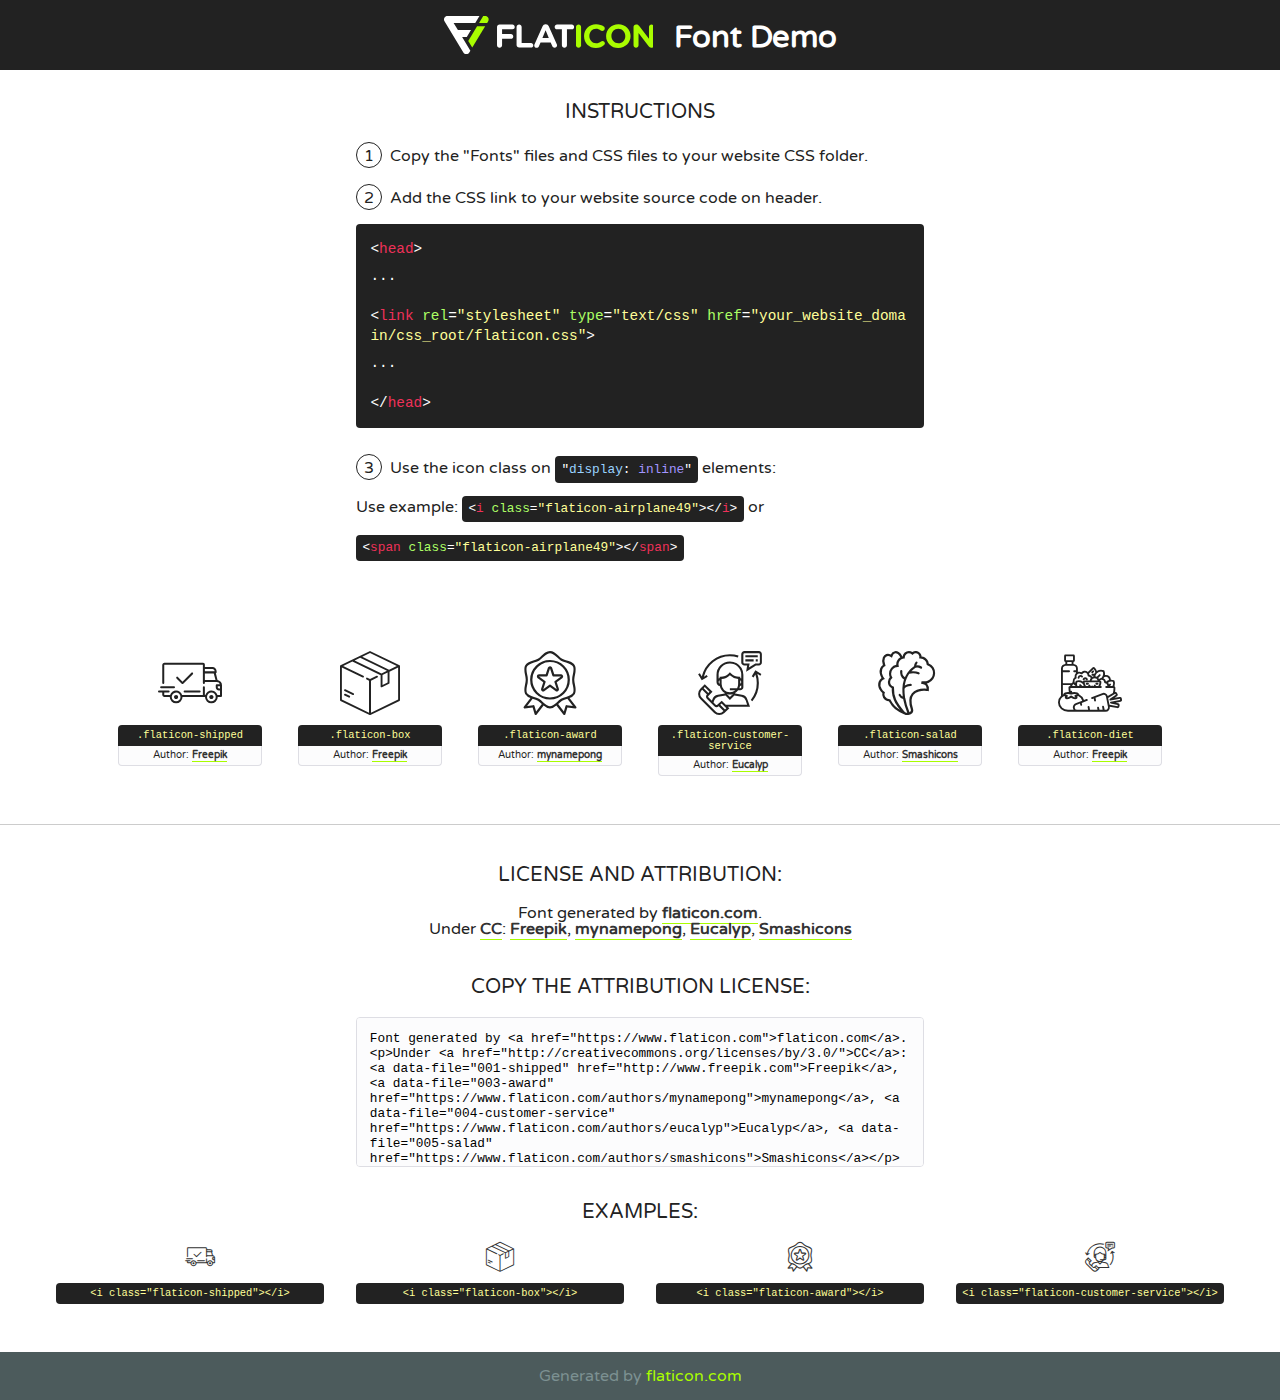
<file: fonts/flaticon/font/flaticon.html>
<!DOCTYPE html>
<!--
  Flaticon icon font: Flaticon
  Creation date: 17/07/2019 12:38
-->
<html>
<!DOCTYPE html>
<html>

<head>
    <title>Flaticon WebFont</title>
    <link href="http://fonts.googleapis.com/css?family=Varela+Round" rel="stylesheet" type="text/css" />
    <link rel="stylesheet" type="text/css" href="flaticon.css">
    <meta charset="UTF-8">
    <style>
    html, body, div, span, applet, object, iframe,
    h1, h2, h3, h4, h5, h6, p, blockquote, pre,
    a, abbr, acronym, address, big, cite, code,
    del, dfn, em, img, ins, kbd, q, s, samp,
    small, strike, strong, sub, sup, tt, var,
    b, u, i, center,
    dl, dt, dd, ol, ul, li,
    fieldset, form, label, legend,
    table, caption, tbody, tfoot, thead, tr, th, td,
    article, aside, canvas, details, embed, 
    figure, figcaption, footer, header, hgroup, 
    menu, nav, output, ruby, section, summary,
    time, mark, audio, video {
        margin: 0;
        padding: 0;
        border: 0;
        font-size: 100%;
        font: inherit;
        vertical-align: baseline;
    }
    /* HTML5 display-role reset for older browsers */
    article, aside, details, figcaption, figure, 
    footer, header, hgroup, menu, nav, section {
        display: block;
    }
    body {
        line-height: 1;
    }
    ol, ul {
        list-style: none;
    }
    blockquote, q {
        quotes: none;
    }
    blockquote:before, blockquote:after,
    q:before, q:after {
        content: '';
        content: none;
    }
    table {
        border-collapse: collapse;
        border-spacing: 0;
    }
    body {
        font-family: 'Varela Round', Helvetica, Arial, sans-serif;
        font-size: 16px;
        color: #222;
    }
    a {
        color: #333;
        border-bottom: 1px solid #a9fd00;
        font-weight: bold;
        text-decoration: none;
    }
    * {
        -moz-box-sizing: border-box;
        -webkit-box-sizing: border-box;
        box-sizing: border-box;
        margin: 0;
        padding: 0;
    }
    [class^="flaticon-"]:before, [class*=" flaticon-"]:before, [class^="flaticon-"]:after, [class*=" flaticon-"]:after {
        font-family: Flaticon;
        font-size: 30px;
        font-style: normal;
        margin-left: 20px;
        color: #333;
    }
    .wrapper {
        max-width: 600px;
        margin: auto;
        padding: 0 1em;
    }
    .title {
        font-size: 1.25em;
        text-align: center;
        margin-bottom: 1em;
        text-transform: uppercase;
    }
    header {
        text-align: center;
        background-color: #222;
        color: #fff;
        padding: 1em;
    }
    header .logo {
        width: 210px;
        height: 38px;
        display: inline-block;
        vertical-align: middle;
        margin-right: 1em;
        border: none;
    }
    header strong {
        font-size: 1.95em;
        font-weight: bold;
        vertical-align: middle;
        margin-top: 5px;
        display: inline-block;
    }
    .demo {
        margin: 2em auto;
        line-height: 1.25em;
    }
    .demo ul li {
        margin-bottom: 1em;
    }
    .demo ul li .num {
        color: #222;
        border-radius: 20px;
        display: inline-block;
        width: 26px;
        padding: 3px;
        height: 26px;
        text-align: center;
        margin-right: 0.5em;
        border: 1px solid #222;
    }
    .demo ul li code {
        background-color: #222;
        border-radius: 4px;
        padding: 0.25em 0.5em;
        display: inline-block;
        color: #fff;
        font-family: Consolas,Monaco,Lucida Console,Liberation Mono,DejaVu Sans Mono,Bitstream Vera Sans Mono,Courier New, monospace;
        font-weight: lighter;
        margin-top: 1em;
        font-size: 0.8em;
        word-break: break-all;
    }
    .demo ul li code.big {
        padding: 1em;
        font-size: 0.9em;
    }
    .demo ul li code .red {
        color: #EF3159;
    }
    .demo ul li code .green {
        color: #ACFF65;
    }
    .demo ul li code .yellow {
        color: #FFFF99;
    }
    .demo ul li code .blue {
        color: #99D3FF;
    }
    .demo ul li code .purple {
        color: #A295FF;
    }
    .demo ul li code .dots {
        margin-top: 0.5em;
        display: block;
    }
    #glyphs {
        border-bottom: 1px solid #ccc;
        padding: 2em 0;
        text-align: center;
    }
    .glyph {
        display: inline-block;
        width: 9em;
        margin: 1em;
        text-align: center;
        vertical-align: top;
        background: #FFF;
    }
    .glyph .glyph-icon {
        padding: 10px;
        display: block;
        font-family:"Flaticon";
        font-size: 64px;
        line-height: 1;
    }
    .glyph .glyph-icon:before {
        font-size: 64px;
        color: #222;
        margin-left: 0;
    }
    .class-name {
        font-size: 0.65em;
        background-color: #222;
        color: #fff;
        border-radius: 4px 4px 0 0;
        padding: 0.5em;
        color: #FFFF99;
        font-family: Consolas,Monaco,Lucida Console,Liberation Mono,DejaVu Sans Mono,Bitstream Vera Sans Mono,Courier New, monospace;
    }
    .author-name {
        font-size: 0.6em;
        background-color: #fcfcfd;
        border: 1px solid #DEDEE4;
        border-top: 0;
        border-radius: 0 0 4px 4px;
        padding: 0.5em;
    }
    .class-name:last-child {
        font-size: 10px;
        color:#888;
    }
    .class-name:last-child a {
        font-size: 10px;
        color:#555;
    }
    .class-name:last-child a:hover {
        color:#a9fd00;
    }
    .glyph > input {
        display: block;
        width: 100px;
        margin: 5px auto;
        text-align: center;
        font-size: 12px;
        cursor: text;
    }
    .glyph > input.icon-input {
        font-family:"Flaticon";
        font-size: 16px;
        margin-bottom: 10px;
    }
    .attribution .title {
        margin-top: 2em;
    }
    .attribution textarea {
        background-color: #fcfcfd;
        padding: 1em;
        border: none;
        box-shadow: none;
        border: 1px solid #DEDEE4;
        border-radius: 4px;
        resize: none;
        width: 100%;
        height: 150px;
        font-size: 0.8em;
        font-family: Consolas,Monaco,Lucida Console,Liberation Mono,DejaVu Sans Mono,Bitstream Vera Sans Mono,Courier New, monospace;
        -webkit-appearance: none;
    }
    .iconsuse {
        margin: 2em auto;
        text-align: center;
        max-width: 1200px;
    }
    .iconsuse:after {
        content: '';
        display: table;
        clear: both;
    }
    .iconsuse .image {
        float: left;
        width: 25%;
        padding: 0 1em;
    }
    .iconsuse .image p {
        margin-bottom: 1em;
    }
    .iconsuse .image span {
        display: block;
        font-size: 0.65em;
        background-color: #222;
        color: #fff;
        border-radius: 4px;
        padding: 0.5em;
        color: #FFFF99;
        margin-top: 1em;
        font-family: Consolas,Monaco,Lucida Console,Liberation Mono,DejaVu Sans Mono,Bitstream Vera Sans Mono,Courier New, monospace;
    }
    #footer {
        text-align: center;
        background-color: #4C5B5C;
        color: #7c9192;
        padding: 1em;
    }
    #footer a {
        border: none;
        color: #a9fd00;
        font-weight: normal;
    }
    @media (max-width: 960px) {
        .iconsuse .image {
            width: 50%;
        }
    }
    @media (max-width: 560px) {
        .iconsuse .image {
            width: 100%;
        }
    }
    </style>
</head>

<body class="characters-off">

    <header>
        <a href="https://www.flaticon.com" target="_blank" class="logo">
            <svg version="1.1" xmlns="http://www.w3.org/2000/svg" xmlns:xlink="http://www.w3.org/1999/xlink" xmlns:a="http://ns.adobe.com/AdobeSVGViewerExtensions/3.0/" viewBox="0 0 560.875 102.036" enable-background="new 0 0 560.875 102.036" xml:space="preserve">
                <defs>
                </defs>
                <g>
                    <g class="letters">
                        <path fill="#ffffff" d="M141.596,29.675c0-3.777,2.985-6.767,6.764-6.767h34.438c3.426,0,6.15,2.728,6.15,6.15
                        c0,3.43-2.724,6.149-6.15,6.149h-27.674v13.091h23.719c3.429,0,6.151,2.724,6.151,6.15c0,3.43-2.723,6.149-6.151,6.149h-23.719
                        v17.574c0,3.773-2.986,6.761-6.764,6.761c-3.779,0-6.764-2.989-6.764-6.761V29.675z"></path>
                        <path fill="#ffffff" d="M193.844,29.149c0-3.781,2.985-6.767,6.764-6.767c3.776,0,6.763,2.985,6.763,6.767v42.957h25.039
                        c3.426,0,6.149,2.726,6.149,6.153c0,3.425-2.723,6.15-6.149,6.15h-31.802c-3.779,0-6.764-2.986-6.764-6.768V29.149z"></path>
                        <path fill="#ffffff" d="M241.891,75.71l21.438-48.407c1.492-3.341,4.215-5.357,7.906-5.357h0.792
                        c3.686,0,6.323,2.017,7.815,5.357l21.439,48.407c0.436,0.967,0.701,1.845,0.701,2.723c0,3.602-2.809,6.501-6.414,6.501
                        c-3.161,0-5.269-1.845-6.499-4.655l-4.132-9.661h-27.059l-4.301,10.102c-1.144,2.631-3.426,4.214-6.237,4.214
                        c-3.517,0-6.24-2.81-6.24-6.325C241.1,77.64,241.451,76.677,241.891,75.71z M279.932,58.666l-8.521-20.297l-8.526,20.297H279.932
                        z"></path>
                        <path fill="#ffffff" d="M314.864,35.387H301.86c-3.429,0-6.239-2.813-6.239-6.238c0-3.429,2.811-6.24,6.239-6.24h39.533
                        c3.426,0,6.237,2.811,6.237,6.24c0,3.425-2.811,6.238-6.237,6.238h-13.001v42.785c0,3.773-2.99,6.761-6.764,6.761
                        c-3.779,0-6.764-2.989-6.764-6.761V35.387z"></path>
                        <path fill="#A9FD00" d="M352.615,29.149c0-3.781,2.985-6.767,6.767-6.767c3.774,0,6.761,2.985,6.761,6.767v49.024
                        c0,3.773-2.987,6.761-6.761,6.761c-3.781,0-6.767-2.989-6.767-6.761V29.149z"></path>
                        <path fill="#A9FD00" d="M374.132,53.836v-0.179c0-17.481,13.178-31.801,32.065-31.801c9.22,0,15.459,2.458,20.557,6.238
                        c1.402,1.054,2.637,2.985,2.637,5.357c0,3.692-2.985,6.59-6.681,6.59c-1.845,0-3.071-0.702-4.044-1.319
                        c-3.776-2.813-7.729-4.393-12.562-4.393c-10.364,0-17.831,8.611-17.831,19.154v0.173c0,10.542,7.291,19.329,17.831,19.329
                        c5.715,0,9.492-1.756,13.359-4.834c1.049-0.874,2.458-1.491,4.039-1.491c3.429,0,6.325,2.813,6.325,6.236
                        c0,2.106-1.056,3.78-2.282,4.834c-5.539,4.834-12.036,7.733-21.878,7.733C387.572,85.464,374.132,71.493,374.132,53.836z"></path>
                        <path fill="#A9FD00" d="M433.009,53.836v-0.179c0-17.481,13.79-31.801,32.766-31.801c18.981,0,32.592,14.143,32.592,31.628v0.173
                        c0,17.483-13.785,31.807-32.769,31.807C446.625,85.464,433.009,71.32,433.009,53.836z M484.224,53.836v-0.179
                        c0-10.539-7.725-19.326-18.626-19.326c-10.893,0-18.449,8.611-18.449,19.154v0.173c0,10.542,7.73,19.329,18.626,19.329
                        C476.676,72.986,484.224,64.378,484.224,53.836z"></path>
                        <path fill="#A9FD00" d="M506.233,29.321c0-3.774,2.99-6.763,6.767-6.763h1.401c3.252,0,5.183,1.583,7.029,3.953l26.093,34.265
                        V29.059c0-3.692,2.99-6.677,6.681-6.677c3.683,0,6.671,2.985,6.671,6.677v48.934c0,3.78-2.987,6.765-6.764,6.765h-0.436
                        c-3.257,0-5.188-1.581-7.034-3.953l-27.056-35.492v32.944c0,3.687-2.985,6.676-6.678,6.676c-3.683,0-6.673-2.989-6.673-6.676
                        V29.321z"></path>
                    </g>
                    <g class="insignia">
                        <path fill="#ffffff" d="M48.372,56.137h12.517l11.156-18.537H37.186L25.688,18.539h57.825L94.668,0H9.271
                        C5.925,0,2.842,1.801,1.198,4.716c-1.644,2.907-1.593,6.482,0.134,9.343l50.38,83.501c1.678,2.781,4.689,4.476,7.938,4.476
                        c3.246,0,6.257-1.695,7.935-4.476l2.898-4.804L48.372,56.137z"></path>
                        <g class="i">
                            <path fill="#A9FD00" d="M93.575,18.539h0.031v0.004l21.652,0.004l2.705-4.488c1.727-2.861,1.778-6.436,0.133-9.343
                            C116.454,1.801,113.371,0,110.026,0h-5.294L93.575,18.539z"></path>
                            <polygon fill="#A9FD00" points="88.291,27.356 64.725,66.486 75.519,84.404 109.942,27.356"></polygon>
                        </g>
                    </g>
                </g>
            </svg>
        </a>
        <strong>Font Demo</strong>
    </header>


    <section class="demo wrapper">

        <p class="title">Instructions</p>

        <ul>
            <li>
                <span class="num">1</span>Copy the "Fonts" files and CSS files to your website CSS folder.
            </li>
            <li>
                <span class="num">2</span>Add the CSS link to your website source code on header.
                <code class="big">
                    &lt;<span class="red">head</span>&gt;
                    <br/><span class="dots">...</span>
                    <br/>&lt;<span class="red">link</span> <span class="green">rel</span>=<span class="yellow">"stylesheet"</span> <span class="green">type</span>=<span class="yellow">"text/css"</span> <span class="green">href</span>=<span class="yellow">"your_website_domain/css_root/flaticon.css"</span>&gt;
                    <br/><span class="dots">...</span>
                    <br/>&lt;/<span class="red">head</span>&gt;
                </code>
            </li>

            <li>
                <p>
                    <span class="num">3</span>Use the icon class on <code>"<span class="blue">display</span>:<span class="purple"> inline</span>"</code> elements:
                    <br />
                    Use example: <code>&lt;<span class="red">i</span> <span class="green">class</span>=<span class="yellow">&quot;flaticon-airplane49&quot;</span>&gt;&lt;/<span class="red">i</span>&gt;</code> or <code>&lt;<span class="red">span</span> <span class="green">class</span>=<span class="yellow">&quot;flaticon-airplane49&quot;</span>&gt;&lt;/<span class="red">span</span>&gt;</code>
            </li>
        </ul>

    </section>




   <section id="glyphs">          
    
      
        <div class="glyph"><div class="glyph-icon flaticon-shipped"></div>
            <div class="class-name">.flaticon-shipped</div>
            <div class="author-name">Author: <a data-file="001-shipped" href="http://www.freepik.com">Freepik</a> </div> 
        </div>        
        
        <div class="glyph"><div class="glyph-icon flaticon-box"></div>
            <div class="class-name">.flaticon-box</div>
            <div class="author-name">Author: <a data-file="002-box" href="http://www.freepik.com">Freepik</a> </div> 
        </div>        
        
        <div class="glyph"><div class="glyph-icon flaticon-award"></div>
            <div class="class-name">.flaticon-award</div>
            <div class="author-name">Author: <a data-file="003-award" href="https://www.flaticon.com/authors/mynamepong">mynamepong</a> </div> 
        </div>        
        
        <div class="glyph"><div class="glyph-icon flaticon-customer-service"></div>
            <div class="class-name">.flaticon-customer-service</div>
            <div class="author-name">Author: <a data-file="004-customer-service" href="https://www.flaticon.com/authors/eucalyp">Eucalyp</a> </div> 
        </div>        
        
        <div class="glyph"><div class="glyph-icon flaticon-salad"></div>
            <div class="class-name">.flaticon-salad</div>
            <div class="author-name">Author: <a data-file="005-salad" href="https://www.flaticon.com/authors/smashicons">Smashicons</a> </div> 
        </div>        
        
        <div class="glyph"><div class="glyph-icon flaticon-diet"></div>
            <div class="class-name">.flaticon-diet</div>
            <div class="author-name">Author: <a data-file="006-diet" href="http://www.freepik.com">Freepik</a> </div> 
        </div>        
        

    </section>



    <section class="attribution wrapper"   style="text-align:center;">

      <div class="title">License and attribution:</div><div class="attrDiv">Font generated by <a href="https://www.flaticon.com">flaticon.com</a>. <div><p>Under <a href="http://creativecommons.org/licenses/by/3.0/">CC</a>: <a data-file="001-shipped" href="http://www.freepik.com">Freepik</a>, <a data-file="003-award" href="https://www.flaticon.com/authors/mynamepong">mynamepong</a>, <a data-file="004-customer-service" href="https://www.flaticon.com/authors/eucalyp">Eucalyp</a>, <a data-file="005-salad" href="https://www.flaticon.com/authors/smashicons">Smashicons</a></p>  </div>
      </div>
      <div class="title">Copy the Attribution License:</div>

    <textarea onclick="this.focus();this.select();">Font generated by &lt;a href=&quot;https://www.flaticon.com&quot;&gt;flaticon.com&lt;/a&gt;. <p>Under <a href="http://creativecommons.org/licenses/by/3.0/">CC</a>: <a data-file="001-shipped" href="http://www.freepik.com">Freepik</a>, <a data-file="003-award" href="https://www.flaticon.com/authors/mynamepong">mynamepong</a>, <a data-file="004-customer-service" href="https://www.flaticon.com/authors/eucalyp">Eucalyp</a>, <a data-file="005-salad" href="https://www.flaticon.com/authors/smashicons">Smashicons</a></p>  
     </textarea>

    </section>

    <section class="iconsuse">

          <div class="title">Examples:</div>            
             
            <div class="image">
                <p>
                    <i class="glyph-icon flaticon-shipped"></i> 
                    <span>&lt;i class=&quot;flaticon-shipped&quot;&gt;&lt;/i&gt;</span>
                </p>
            </div>
            
            <div class="image">
                <p>
                    <i class="glyph-icon flaticon-box"></i> 
                    <span>&lt;i class=&quot;flaticon-box&quot;&gt;&lt;/i&gt;</span>
                </p>
            </div>
            
            <div class="image">
                <p>
                    <i class="glyph-icon flaticon-award"></i> 
                    <span>&lt;i class=&quot;flaticon-award&quot;&gt;&lt;/i&gt;</span>
                </p>
            </div>
            
            <div class="image">
                <p>
                    <i class="glyph-icon flaticon-customer-service"></i> 
                    <span>&lt;i class=&quot;flaticon-customer-service&quot;&gt;&lt;/i&gt;</span>
                </p>
            </div>
                       
        </div>
                            
    </section>

<div id="footer">
    <div>Generated by <a href="https://www.flaticon.com">flaticon.com</a>
    </div>
</div>



</body>
</html>
</file>
<file: fonts/flaticon/font/flaticon.css>
/*
  	Flaticon icon font: Flaticon
  	Creation date: 17/07/2019 12:38
  	*/

@font-face {
  font-family: "Flaticon";
  src: url("./Flaticon.eot");
  src: url("./Flaticon.eot?#iefix") format("embedded-opentype"),
       url("./Flaticon.woff2") format("woff2"),
       url("./Flaticon.woff") format("woff"),
       url("./Flaticon.ttf") format("truetype"),
       url("./Flaticon.svg#Flaticon") format("svg");
  font-weight: normal;
  font-style: normal;
}

@media screen and (-webkit-min-device-pixel-ratio:0) {
  @font-face {
    font-family: "Flaticon";
    src: url("./Flaticon.svg#Flaticon") format("svg");
  }
}

[class^="flaticon-"]:before, [class*=" flaticon-"]:before,
[class^="flaticon-"]:after, [class*=" flaticon-"]:after {   
  font-family: Flaticon;
        font-size: 20px;
font-style: normal;
margin-left: 20px;
}

.flaticon-shipped:before { content: "\f100"; }
.flaticon-box:before { content: "\f101"; }
.flaticon-award:before { content: "\f102"; }
.flaticon-customer-service:before { content: "\f103"; }
.flaticon-salad:before { content: "\f104"; }
.flaticon-diet:before { content: "\f105"; }
</file>
